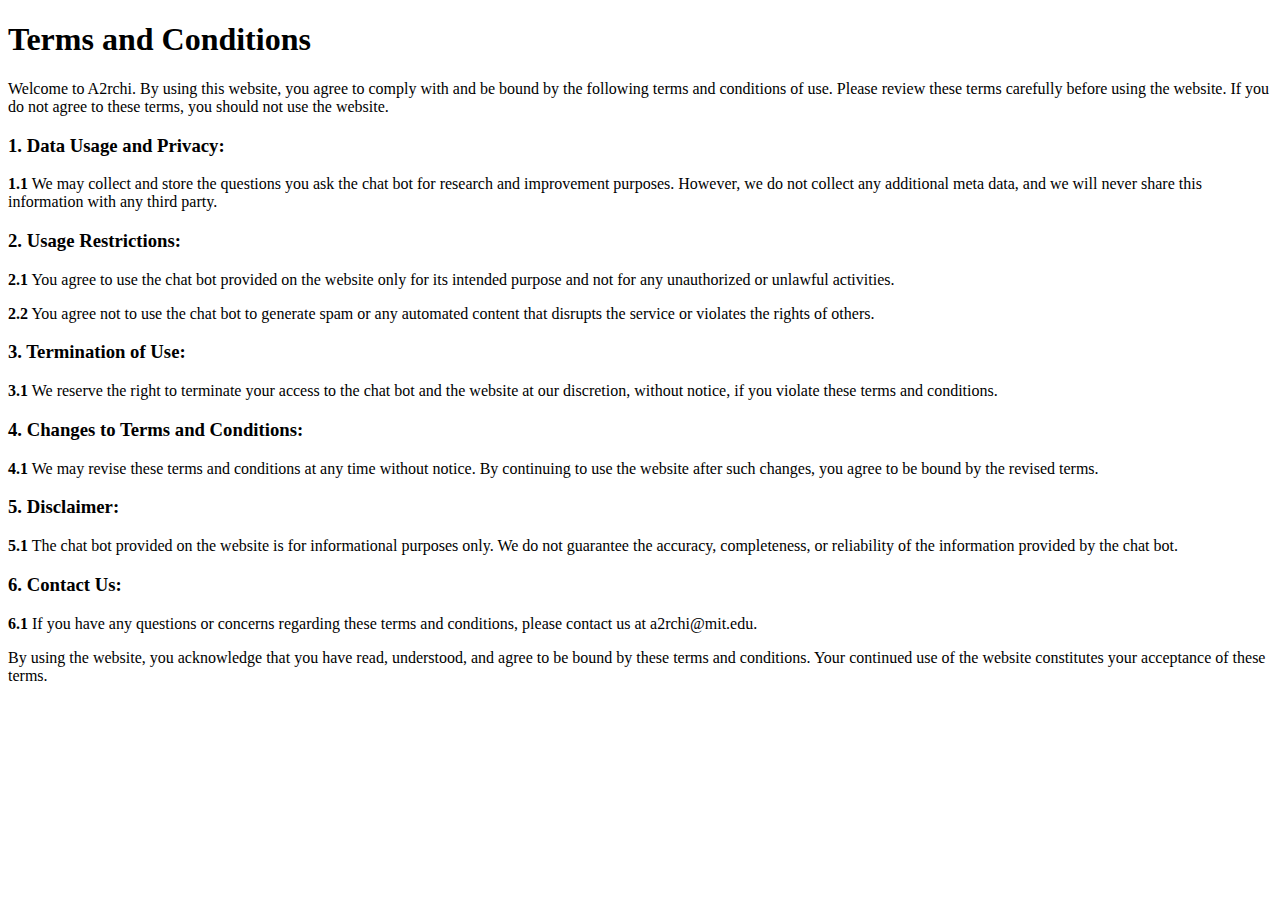
<file: A2rchi/app/templates/terms.html>
<!DOCTYPE html>
<html>
<head>
<title>Terms and Conditions</title>
</head>

<h1>Terms and Conditions</h1>

<p>Welcome to A2rchi. By using this website, you agree to comply with and be bound by the following terms and conditions of use. Please review these terms carefully before using the website. If you do not agree to these terms, you should not use the website.
</p>

<h3>1. Data Usage and Privacy:</h3>

<p><b>1.1</b> We may collect and store the questions you ask the chat bot for research and improvement purposes. However, we do not collect any additional meta data, and we will never share this information with any third party.</p>

<h3>2. Usage Restrictions:</h3>

<p><b>2.1</b> You agree to use the chat bot provided on the website only for its intended purpose and not for any unauthorized or unlawful activities.</p>

<p><b>2.2</b> You agree not to use the chat bot to generate spam or any automated content that disrupts the service or violates the rights of others.</p>

<h3>3. Termination of Use:</h3>

<p><b>3.1</b> We reserve the right to terminate your access to the chat bot and the website at our discretion, without notice, if you violate these terms and conditions.</p>

<h3>4. Changes to Terms and Conditions:</h3>

<p><b>4.1</b> We may revise these terms and conditions at any time without notice. By continuing to use the website after such changes, you agree to be bound by the revised terms.</p>

<h3>5. Disclaimer:</h3>

<p><b>5.1</b> The chat bot provided on the website is for informational purposes only. We do not guarantee the accuracy, completeness, or reliability of the information provided by the chat bot.</p>

<h3>6. Contact Us:</h3>

<p><b>6.1</b> If you have any questions or concerns regarding these terms and conditions, please contact us at a2rchi@mit.edu.</p>

<p>By using the website, you acknowledge that you have read, understood, and agree to be bound by these terms and conditions. Your continued use of the website constitutes your acceptance of these terms.</p>
</body>
</html>
</file>
